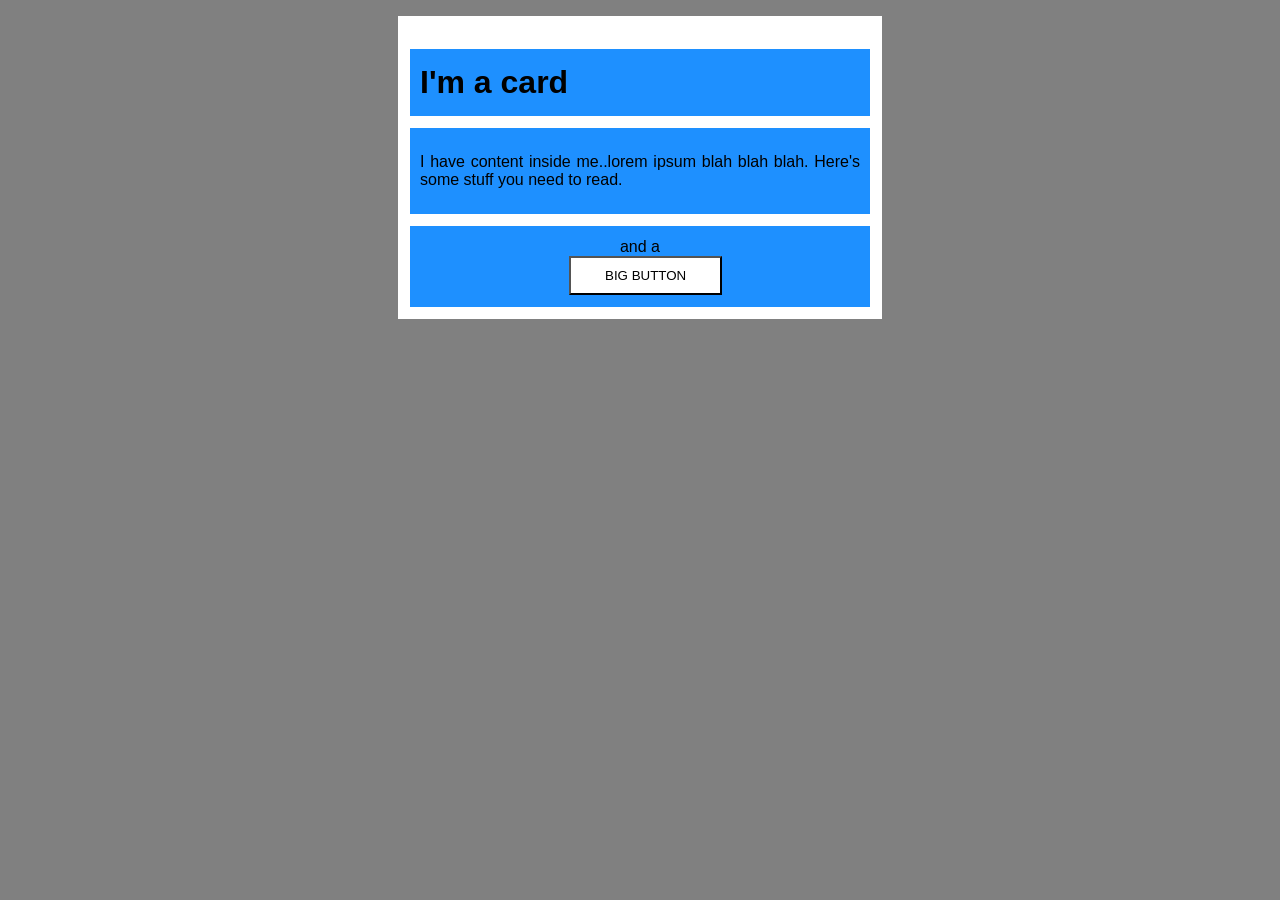
<file: foundations/block-and-inline/02-margin-and-padding-2/index.html>
<!doctype html>
<html lang="en">
  <head>
    <meta charset="UTF-8" />
    <meta http-equiv="X-UA-Compatible" content="IE=edge" />
    <meta name="viewport" content="width=device-width, initial-scale=1.0" />
    <title>Margin and Padding exercise 2</title>
    <link rel="stylesheet" href="style.css" />
  </head>
  <body>
    <div class="card">
      <h1 class="title">I'm a card</h1>
      <div class="content">
        I have content inside me..lorem ipsum blah blah blah. Here's some stuff
        you need to read.
      </div>
      <div class="button-container">and a <button>BIG BUTTON</button></div>
    </div>
  </body>
</html>
</file>
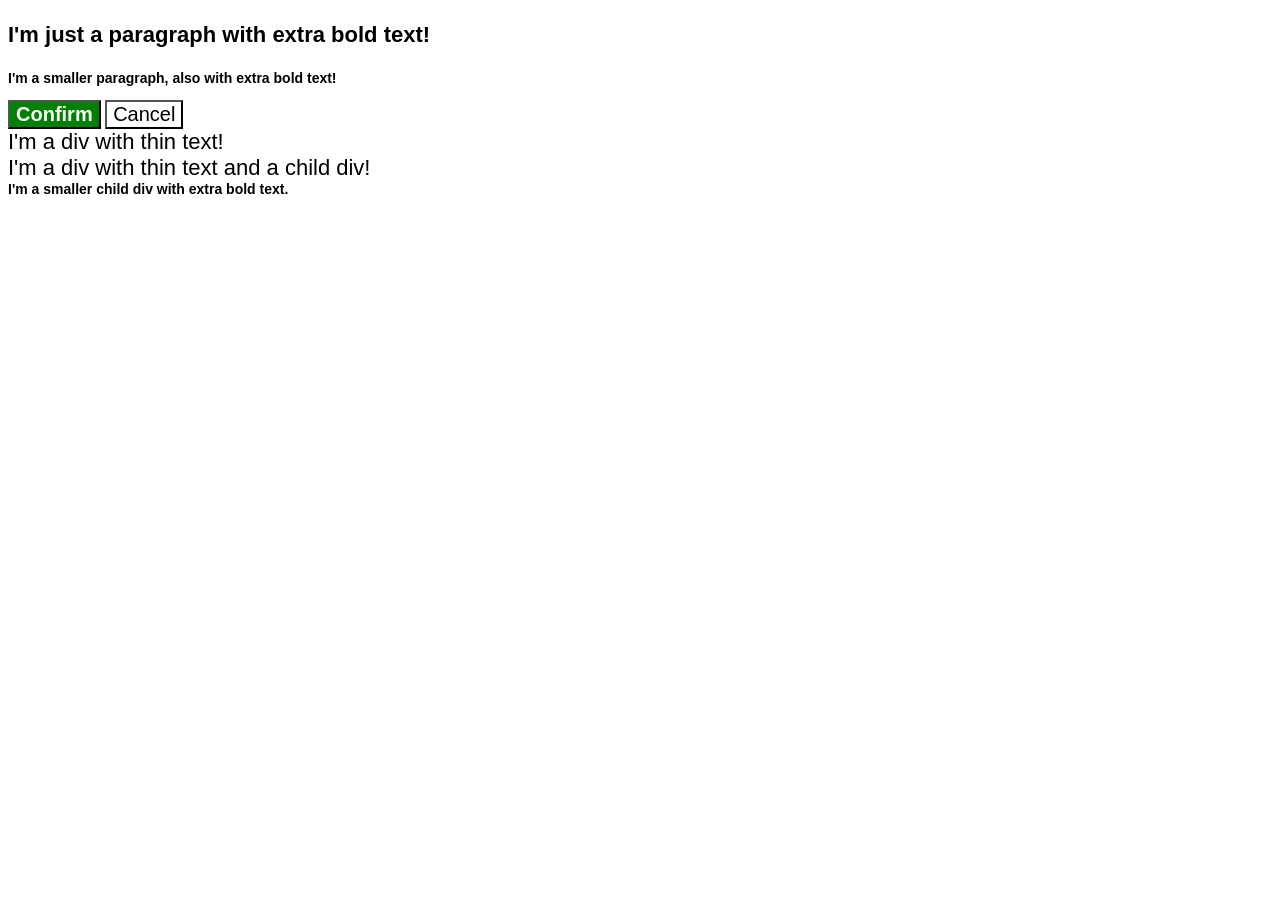
<file: foundations/cascade/01-cascade-fix/index.html>
<!doctype html>
<html lang="en">
  <head>
    <meta charset="UTF-8" />
    <meta http-equiv="X-UA-Compatible" content="IE=edge" />
    <meta name="viewport" content="width=device-width, initial-scale=1.0" />
    <title>Fix the Cascade</title>
    <link rel="stylesheet" href="style.css" />
  </head>
  <body>
    <p class="para">I'm just a paragraph with extra bold text!</p>
    <p class="para small-para">
      I'm a smaller paragraph, also with extra bold text!
    </p>

    <button id="confirm-button" class="button confirm">Confirm</button>
    <button id="cancel-button" class="button cancel">Cancel</button>

    <div class="text">I'm a div with thin text!</div>
    <div class="text">
      I'm a div with thin text and a child div!
      <div class="text child">
        I'm a smaller child div with extra bold text.
      </div>
    </div>
  </body>
</html>
</file>
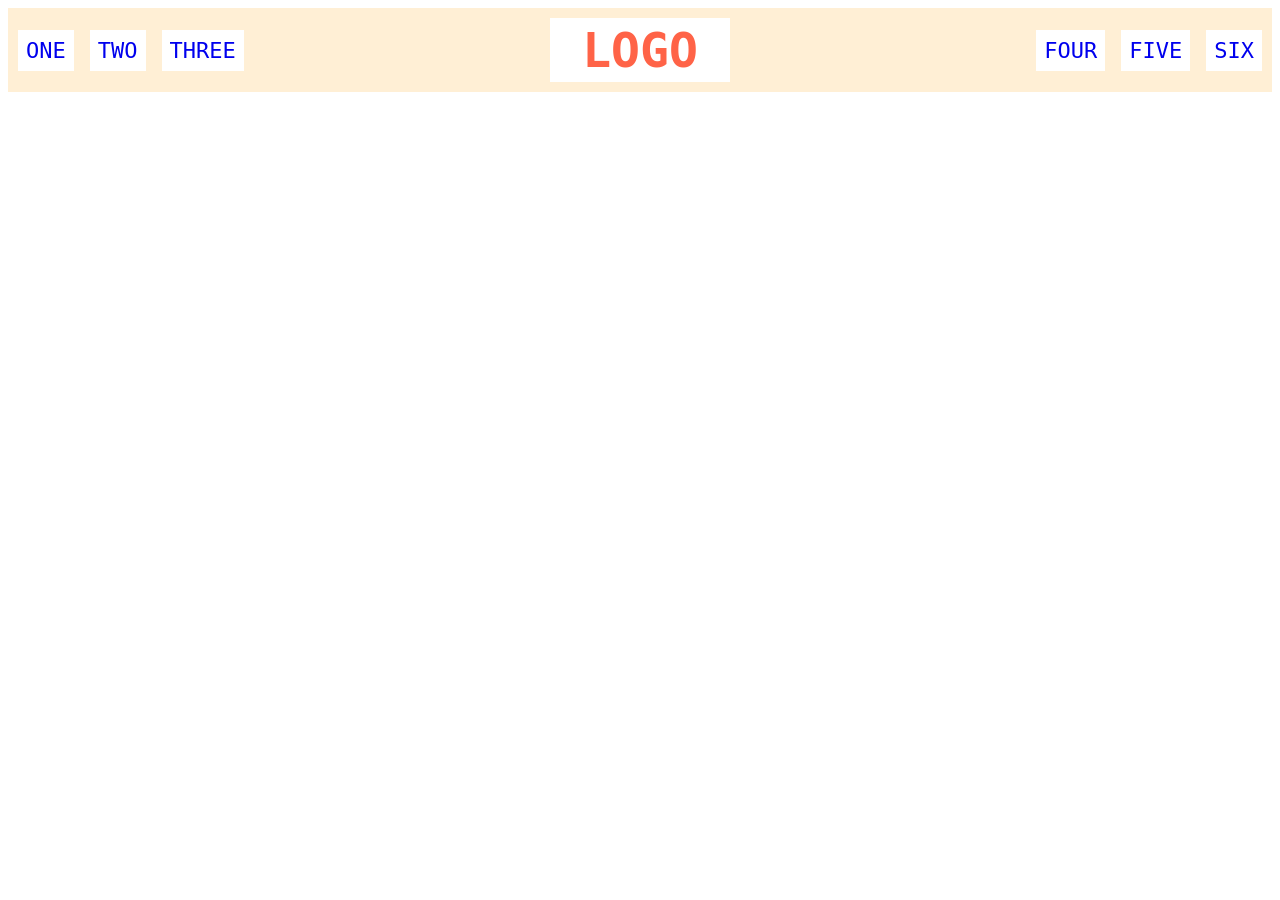
<file: foundations/flex/02-flex-header/index.html>
<!doctype html>
<html lang="en">
  <head>
    <meta charset="UTF-8" />
    <meta http-equiv="X-UA-Compatible" content="IE=edge" />
    <meta name="viewport" content="width=device-width, initial-scale=1.0" />
    <title>Flex Header</title>
    <link rel="stylesheet" href="style.css" />
  </head>
  <body>
    <div class="header">
      <div class="left-links">
        <ul>
          <li><a href="#">ONE</a></li>
          <li><a href="#">TWO</a></li>
          <li><a href="#">THREE</a></li>
        </ul>
      </div>
      <div class="logo">LOGO</div>
      <div class="right-links">
        <ul>
          <li><a href="#">FOUR</a></li>
          <li><a href="#">FIVE</a></li>
          <li><a href="#">SIX</a></li>
        </ul>
      </div>
    </div>
  </body>
</html>
</file>
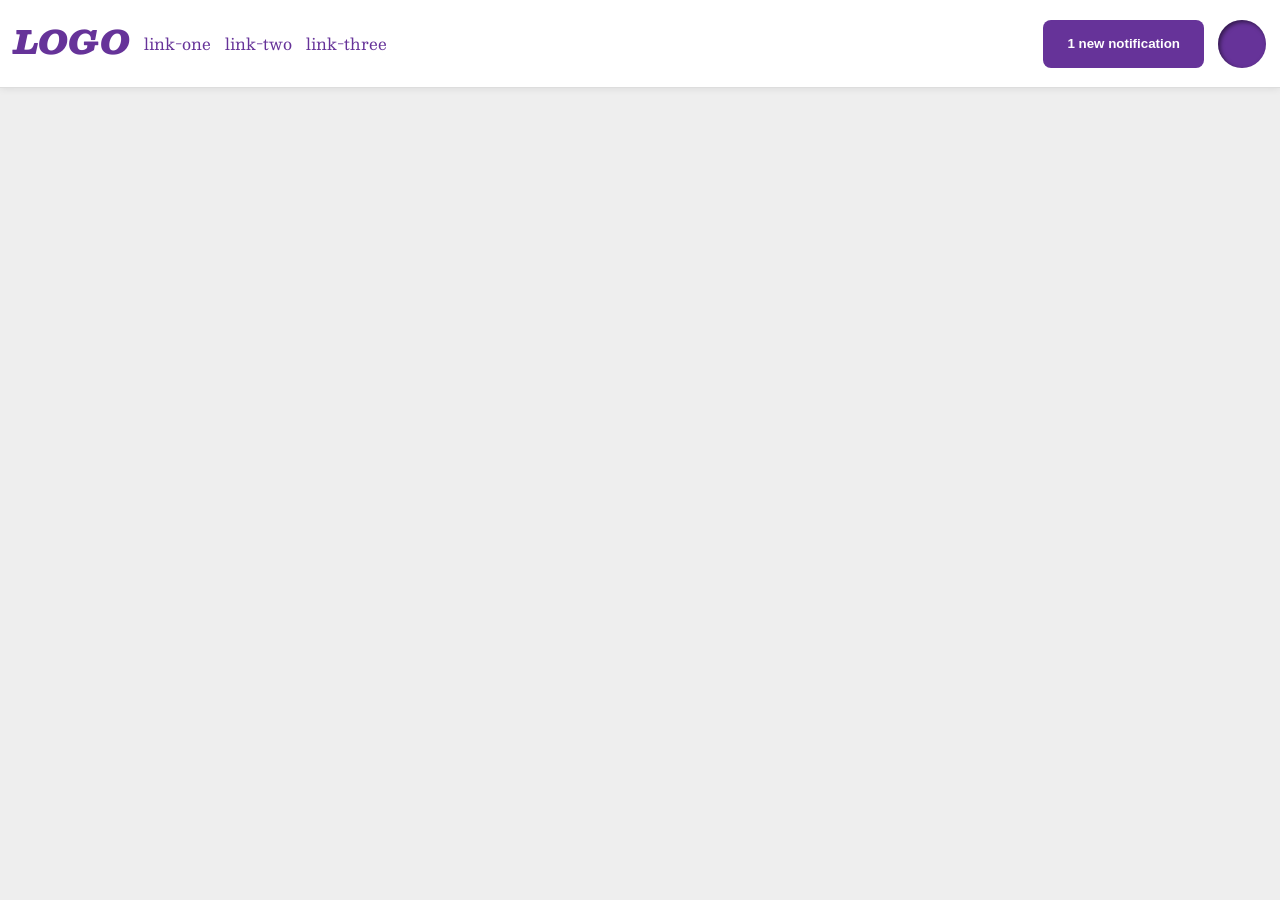
<file: foundations/flex/03-flex-header-2/index.html>
<!doctype html>
<html lang="en">
  <head>
    <meta charset="UTF-8" />
    <meta http-equiv="X-UA-Compatible" content="IE=edge" />
    <meta name="viewport" content="width=device-width, initial-scale=1.0" />
    <title>Flex Header 2</title>
    <link rel="stylesheet" href="style.css" />
  </head>
  <body>
    <div class="header">
      <div class="container-one">
        <div class="logo">LOGO</div>
        <ul class="links">
          <li><a href="https://google.com">link-one</a></li>
          <li><a href="https://google.com">link-two</a></li>
          <li><a href="https://google.com">link-three</a></li>
        </ul>
      </div>
      <div class="container-two">
        <button class="notifications">1 new notification</button>
        <div class="profile-image"></div>
      </div>
    </div>
  </body>
</html>
</file>
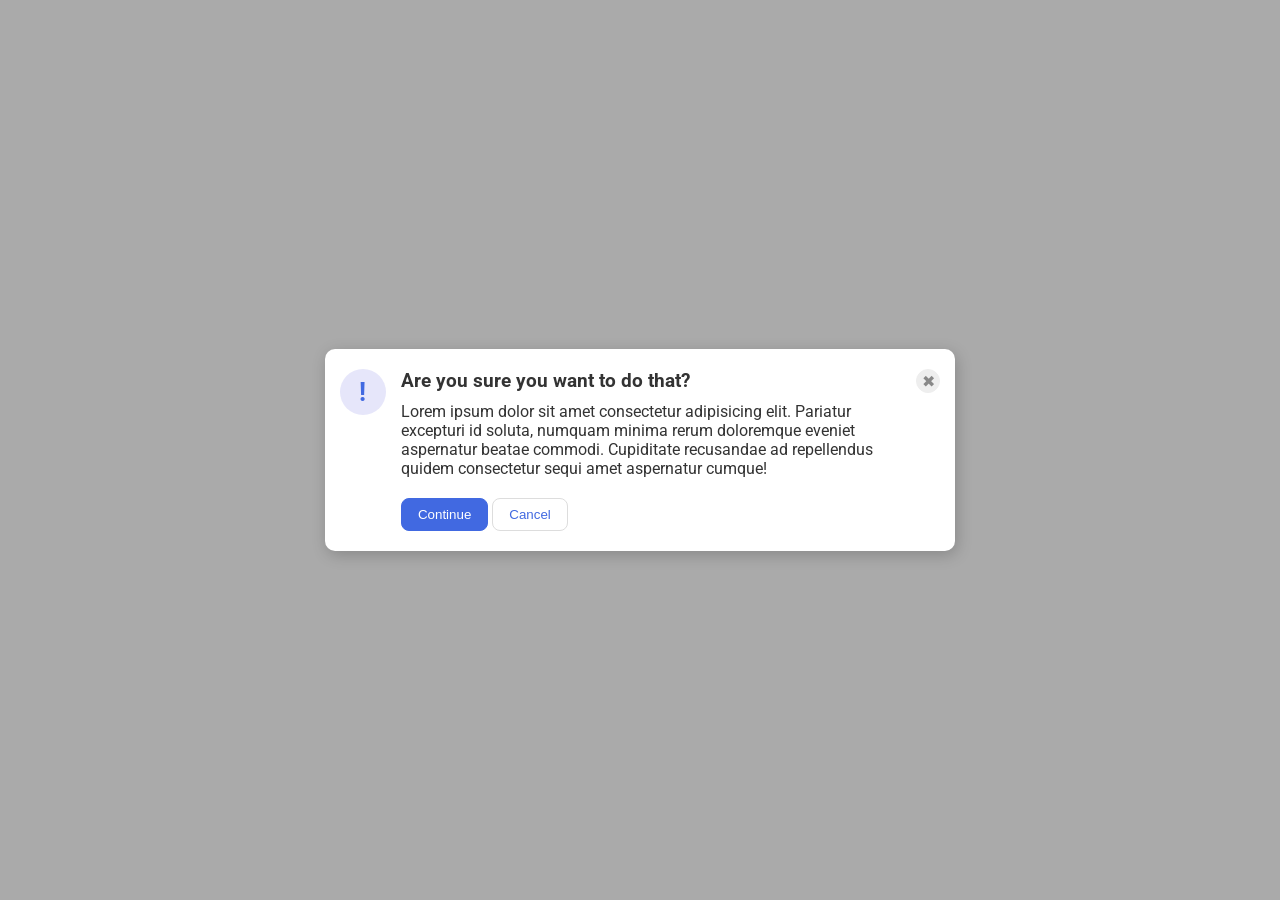
<file: foundations/flex/05-flex-modal/index.html>
<!doctype html>
<html lang="en">
  <head>
    <meta charset="UTF-8" />
    <meta http-equiv="X-UA-Compatible" content="IE=edge" />
    <meta name="viewport" content="width=device-width, initial-scale=1.0" />
    <link rel="stylesheet" href="style.css" />
    <title>Modal</title>
  </head>
  <body>
    <div class="modal">
      <div class="icon">!</div>
      <div>
        <div class="header">Are you sure you want to do that?</div>
        <div class="text">
          Lorem ipsum dolor sit amet consectetur adipisicing elit. Pariatur
          excepturi id soluta, numquam minima rerum doloremque eveniet
          aspernatur beatae commodi. Cupiditate recusandae ad repellendus quidem
          consectetur sequi amet aspernatur cumque!
        </div>
        <button class="continue">Continue</button>
        <button class="cancel">Cancel</button>
      </div>
      <button class="close-button">✖</button>
    </div>
  </body>
</html>
</file>
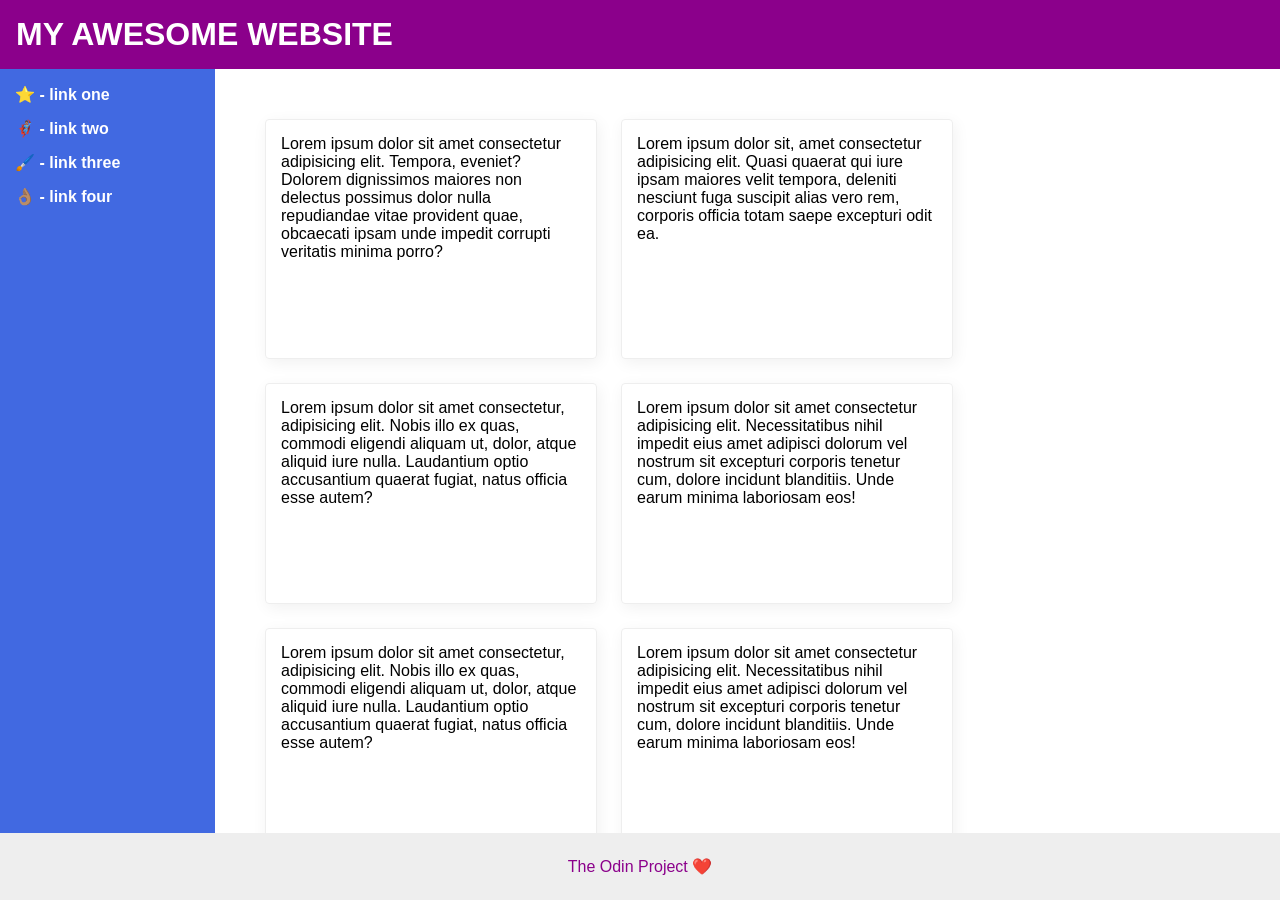
<file: foundations/flex/07-flex-layout-2/index.html>
<!doctype html>
<html lang="en">
  <head>
    <meta charset="UTF-8" />
    <meta http-equiv="X-UA-Compatible" content="IE=edge" />
    <meta name="viewport" content="width=device-width, initial-scale=1.0" />
    <title>The Holy Grail</title>
    <link rel="stylesheet" href="style.css" />
  </head>
  <body>
    <div class="header">MY AWESOME WEBSITE</div>
    <div class="content">
      <div class="sidebar">
        <ul>
          <li><a href="#">⭐ - link one</a></li>
          <li><a href="#">🦸🏽‍♂️ - link two</a></li>
          <li><a href="#">🖌️ - link three</a></li>
          <li><a href="#">👌🏽 - link four</a></li>
        </ul>
      </div>
      <div class="card-container">
        <div class="card">
          Lorem ipsum dolor sit amet consectetur adipisicing elit. Tempora,
          eveniet? Dolorem dignissimos maiores non delectus possimus dolor nulla
          repudiandae vitae provident quae, obcaecati ipsam unde impedit
          corrupti veritatis minima porro?
        </div>
        <div class="card">
          Lorem ipsum dolor sit, amet consectetur adipisicing elit. Quasi
          quaerat qui iure ipsam maiores velit tempora, deleniti nesciunt fuga
          suscipit alias vero rem, corporis officia totam saepe excepturi odit
          ea.
        </div>
        <div class="card">
          Lorem ipsum dolor sit amet consectetur, adipisicing elit. Nobis illo
          ex quas, commodi eligendi aliquam ut, dolor, atque aliquid iure nulla.
          Laudantium optio accusantium quaerat fugiat, natus officia esse autem?
        </div>
        <div class="card">
          Lorem ipsum dolor sit amet consectetur adipisicing elit.
          Necessitatibus nihil impedit eius amet adipisci dolorum vel nostrum
          sit excepturi corporis tenetur cum, dolore incidunt blanditiis. Unde
          earum minima laboriosam eos!
        </div>
        <div class="card">
          Lorem ipsum dolor sit amet consectetur, adipisicing elit. Nobis illo
          ex quas, commodi eligendi aliquam ut, dolor, atque aliquid iure nulla.
          Laudantium optio accusantium quaerat fugiat, natus officia esse autem?
        </div>
        <div class="card">
          Lorem ipsum dolor sit amet consectetur adipisicing elit.
          Necessitatibus nihil impedit eius amet adipisci dolorum vel nostrum
          sit excepturi corporis tenetur cum, dolore incidunt blanditiis. Unde
          earum minima laboriosam eos!
        </div>
      </div>
    </div>
    <div class="footer">The Odin Project ❤️</div>
  </body>
</html>
</file>
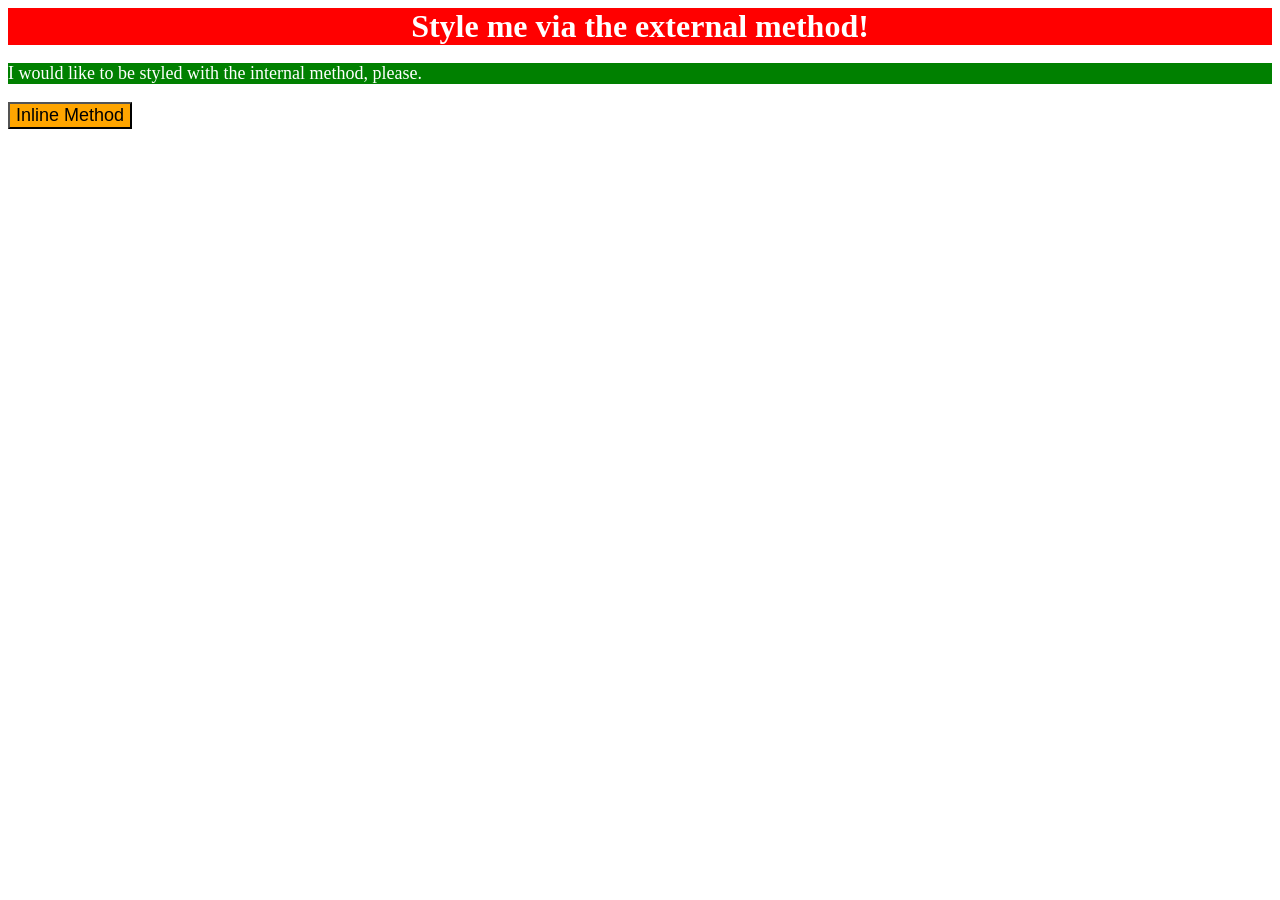
<file: foundations/intro-to-css/01-css-methods/index.html>
<!doctype html>
<html lang="en">
  <head>
    <meta charset="UTF-8" />
    <meta http-equiv="X-UA-Compatible" content="IE=edge" />
    <meta name="viewport" content="width=device-width, initial-scale=1.0" />
    <link rel="stylesheet" href="./index.css" />
    <style>
      p {
        background-color: green;
        color: white;
        font-size: 18px;
      }
    </style>
    <title>Methods for Adding CSS</title>
  </head>
  <body>
    <div>Style me via the external method!</div>
    <p>I would like to be styled with the internal method, please.</p>
    <button style="background-color: orange; font-size: 18px">
      Inline Method
    </button>
  </body>
</html>
</file>
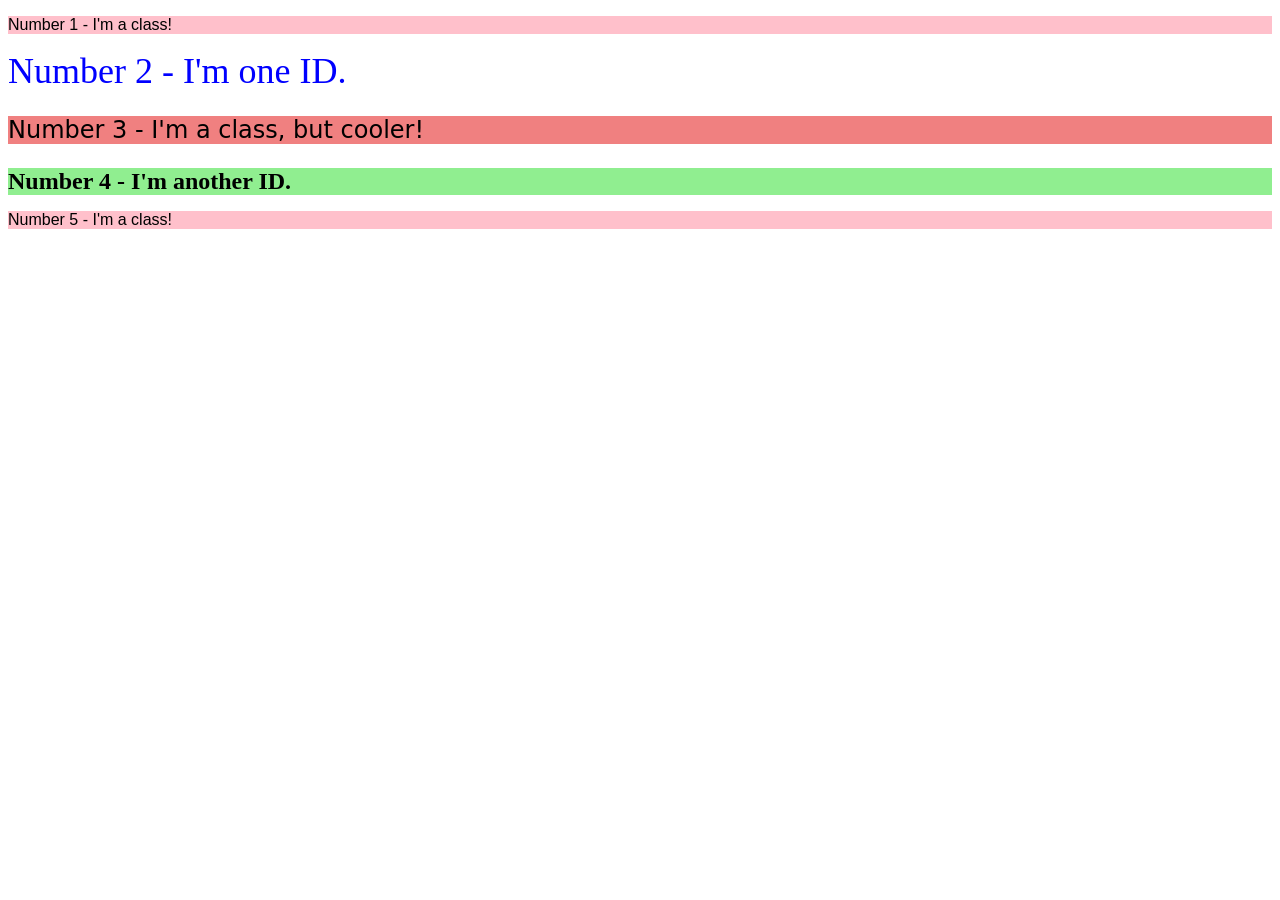
<file: foundations/intro-to-css/02-class-id-selectors/index.html>
<!doctype html>
<html lang="en">
  <head>
    <meta charset="UTF-8" />
    <meta http-equiv="X-UA-Compatible" content="IE=edge" />
    <meta name="viewport" content="width=device-width, initial-scale=1.0" />
    <title>Class and ID Selectors</title>
    <link rel="stylesheet" href="style.css" />
  </head>
  <body>
    <p class="sameClass">Number 1 - I'm a class!</p>
    <div id="idOne">Number 2 - I'm one ID.</div>
    <p class="sameClass classThree">Number 3 - I'm a class, but cooler!</p>
    <div id="idTwo">Number 4 - I'm another ID.</div>
    <p class="sameClass">Number 5 - I'm a class!</p>
  </body>
</html>
</file>
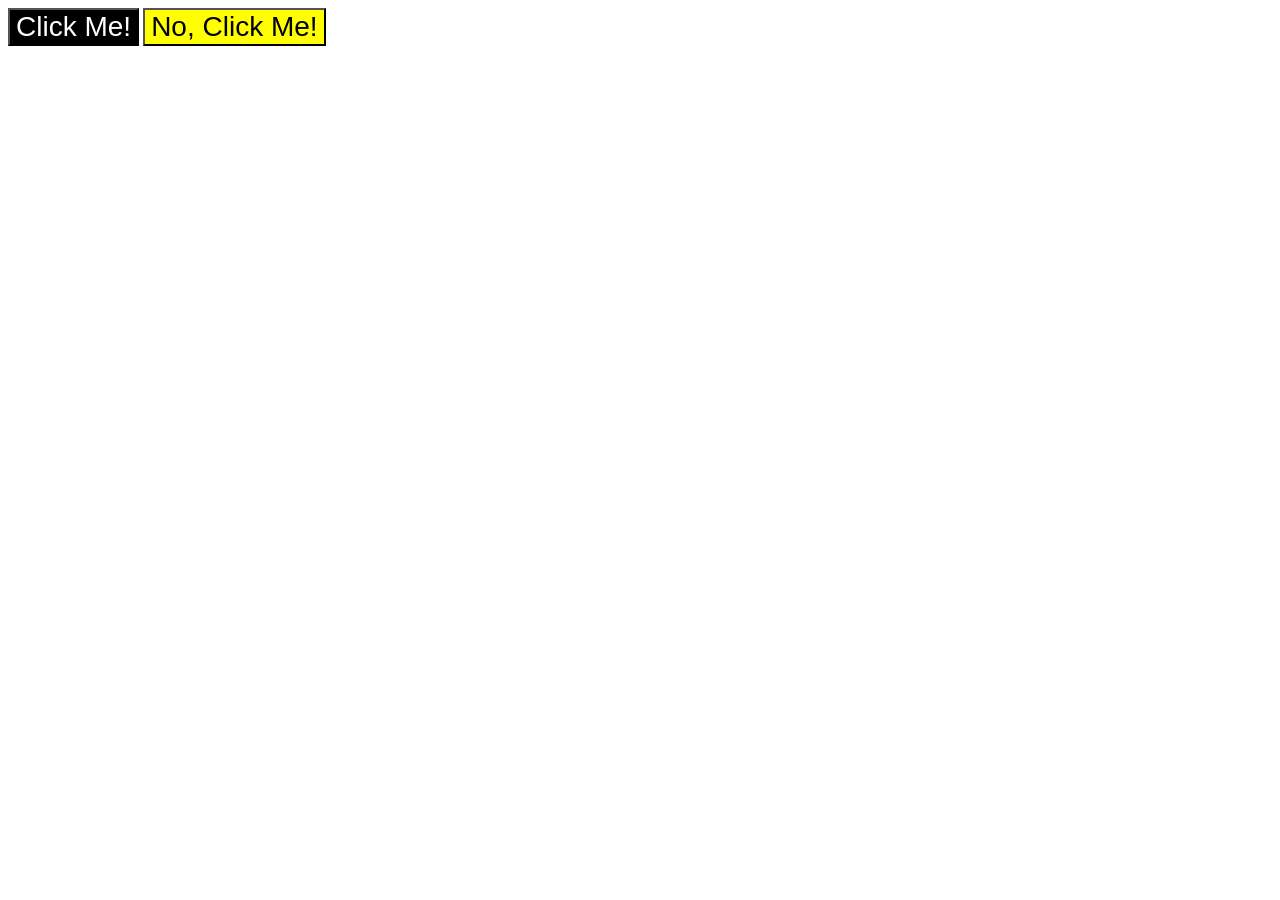
<file: foundations/intro-to-css/03-grouping-selectors/index.html>
<!doctype html>
<html lang="en">
  <head>
    <meta charset="UTF-8" />
    <meta http-equiv="X-UA-Compatible" content="IE=edge" />
    <meta name="viewport" content="width=device-width, initial-scale=1.0" />
    <title>Grouping Selectors</title>
    <link rel="stylesheet" href="style.css" />
  </head>
  <body>
    <button class="firstBtn">Click Me!</button>
    <button class="secondBtn">No, Click Me!</button>
  </body>
</html>
</file>
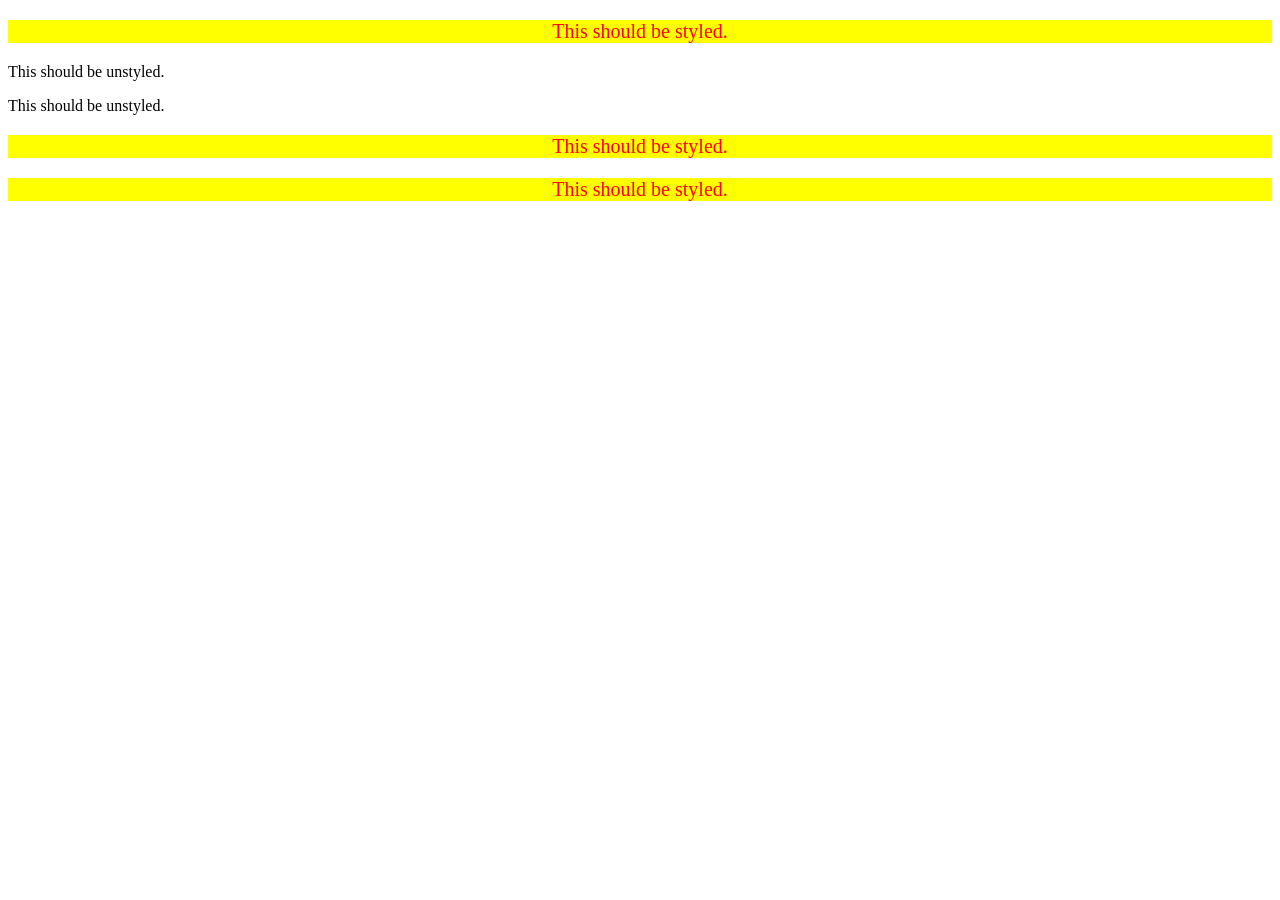
<file: foundations/intro-to-css/05-descendant-combinator/index.html>
<!doctype html>
<html lang="en">
  <head>
    <meta charset="UTF-8" />
    <meta http-equiv="X-UA-Compatible" content="IE=edge" />
    <meta name="viewport" content="width=device-width, initial-scale=1.0" />
    <title>Descendant Combinator</title>
    <link rel="stylesheet" href="style.css" />
  </head>
  <body>
    <div class="container">
      <p class="text">This should be styled.</p>
    </div>
    <p class="text">This should be unstyled.</p>
    <p class="text">This should be unstyled.</p>
    <div class="container">
      <p class="text">This should be styled.</p>
      <p class="text">This should be styled.</p>
    </div>
  </body>
</html>
</file>
<file: foundations/block-and-inline/02-margin-and-padding-2/style.css>
body {
  background: gray;
  font-family: sans-serif;
  font-size: 16px;
}

.card {
  width: 460px;
  background: white;
  margin: 16px auto;
  padding: 12px;
  box-sizing: content-box;
}

.title,
.content {
  margin-bottom: 12px;
}

.title {
  padding: 15px 10px;
}

.content {
  padding: 25px 10px;
  text-align: justify;
}

.title,
.content,
.button-container {
  background: dodgerblue;
}

button {
  background: white;
  display: block;
  margin-left: 147px;
  padding: 10px 34px;
}

.button-container {
  padding: 12px;
  text-align: center;
}
</file>
<file: foundations/cascade/01-cascade-fix/style.css>
body {
  font-family: Arial, Helvetica, sans-serif;
}

.para,
.small-para {
  color: hsl(0, 0%, 0%);
  font-weight: 800;
}

p.small-para {
  font-size: 14px;
  font-weight: 800;
}

.para {
  font-size: 22px;
}

.button {
  background-color: rgb(255, 255, 255);
  color: rgb(0, 0, 0);
  font-size: 20px;
}

#confirm-button {
  background: green;
  color: white;
  font-weight: bold;
}

.text.child {
  color: rgb(0, 0, 0);
  font-weight: 800;
  font-size: 14px;
}

div.text {
  color: rgb(0, 0, 0);
  font-size: 22px;
  font-weight: 100;
}
</file>
<file: foundations/flex/02-flex-header/style.css>
.header {
  display: flex;
  justify-content: space-between;
  align-items: center;
  font-family: monospace;
  background: papayawhip;
}

.logo {
  font-size: 48px;
  font-weight: 900;
  color: tomato;
  background: white;
  padding: 4px 32px;
  margin: 10px 0;
}

.left-links {
  padding-left: 10px;
}

ul {
  /* this removes the dots on the list items*/
  list-style-type: none;
  display: flex;
  gap: 16px;
  padding: 0;
}

.right-links {
  padding-right: 10px;
}

a {
  font-size: 22px;
  background: white;
  padding: 8px;
  /* this removes the line under the links */
  text-decoration: none;
}
</file>
<file: foundations/flex/03-flex-header-2/style.css>
/* this is some magical font-importing.  
you'll learn about it later. */
@import url("https://fonts.googleapis.com/css2?family=Besley:ital,wght@0,400;1,900&display=swap");

body {
  margin: 0;
  background: #eee;
  font-family: Besley, serif;
}

.header {
  display: flex;
  justify-content: space-between;
  align-items: center;
  background: white;
  border-bottom: 1px solid #ddd;
  box-shadow: 0 0 8px rgba(0, 0, 0, 0.1);
  padding: 14px 14px;
}

.container-one {
  display: flex;
  gap: 14px;
}

.container-two {
  display: flex;
  gap: 14px;
}

.profile-image {
  background: rebeccapurple;
  box-shadow: inset 2px 2px 4px rgba(0, 0, 0, 0.5);
  border-radius: 50%;
  width: 48px;
  height: 48px;
}

.logo {
  color: rebeccapurple;
  font-size: 32px;
  font-weight: 900;
  font-style: italic;
}

button {
  border: none;
  border-radius: 8px;
  background: rebeccapurple;
  color: white;
  padding: 8px 24px;
  font-weight: bold;
}

a {
  /* this removes the line under our links */
  text-decoration: none;
  color: rebeccapurple;
}

ul {
  display: flex;
  list-style-type: none;
  gap: 14px;
  padding: 0;
}
</file>
<file: foundations/flex/05-flex-modal/style.css>
@import url("https://fonts.googleapis.com/css2?family=Roboto:wght@400;700&display=swap");

html,
body {
  height: 100%;
}

body {
  font-family: Roboto, sans-serif;
  margin: 0;
  background: #aaa;
  color: #333;
  /* I'll give you this one for free lol */
  display: flex;
  align-items: center;
  justify-content: center;
}

.modal {
  background: white;
  width: 600px;
  border-radius: 10px;
  box-shadow: 2px 4px 16px rgba(0, 0, 0, 0.2);
  display: flex;
  justify-content: space-between;
  padding: 20px 15px;
  gap: 15px;
}

.icon {
  color: royalblue;
  font-size: 26px;
  font-weight: 700;
  background: lavender;
  width: 42px;
  height: 42px;
  border-radius: 50%;
  padding: 2px 17px;
  display: flex;
  align-items: center;
  justify-content: center;
}

.header {
  font-weight: bold;
  font-size: 19px;
  margin-bottom: 10px;
}

.text {
  margin-bottom: 20px;
}

.close-button {
  background: #eee;
  border-radius: 50%;
  color: #888;
  font-weight: 400;
  font-size: 16px;
  height: 24px;
  width: 24px;
  display: flex;
  align-items: center;
  justify-content: center;
  border: 1px solid #eee;
  padding: 3px 6px;
}

button {
  cursor: pointer;
  padding: 8px 16px;
  border-radius: 8px;
}

button.continue {
  background: royalblue;
  border: 1px solid royalblue;
  color: white;
}

button.cancel {
  background: white;
  border: 1px solid #ddd;
  color: royalblue;
}
</file>
<file: foundations/flex/07-flex-layout-2/style.css>
body {
  font-family:
    -apple-system, BlinkMacSystemFont, "Segoe UI", Roboto, Oxygen, Ubuntu,
    Cantarell, "Open Sans", "Helvetica Neue", sans-serif;
  margin: 0;
  min-height: 100vh;
  display: flex;
  flex-direction: column;
}

ul {
  padding: 0;
  width: 200px;
}

li {
  list-style: none;
  margin-bottom: 15px;
}

a {
  color: white;
  text-decoration: none;
  font-weight: 600;
}

.header {
  height: fit-content;
  background: darkmagenta;
  color: white;
  font-weight: 900;
  font-size: 32px;
  padding: 16px;
}

.footer {
  position: fixed;
  bottom: 0;
  right: 0;
  left: 0;
  background: #eee;
  color: darkmagenta;
  padding: 24px;
  text-align: center;
}

.content {
  display: flex;
  flex: 1;
}

.sidebar {
  background: royalblue;
  box-sizing: border-box;
  padding-left: 15px;
}

.card-container {
  display: flex;
  flex-wrap: wrap;
  gap: 24px;
  padding: 50px;
}

.card {
  border: 1px solid #eee;
  box-shadow: 2px 4px 16px rgba(0, 0, 0, 0.06);
  border-radius: 4px;
  flex-basis: 300px;
  padding: 15px;
  font-weight: 500;
}
</file>
<file: foundations/intro-to-css/01-css-methods/index.css>
div {
  background-color: red;
  color: white;
  font-size: 32px;
  font-weight: bold;
  text-align: center;
}
</file>
<file: foundations/intro-to-css/02-class-id-selectors/style.css>
.sameClass {
  background-color: pink;
  font-family: Verdana, sans-serif;
}

.classThree {
  background-color: lightcoral;
  font-family: "DejaVu Sans", sans-serif;
  font-size: 24px;
}

#idOne {
  color: blue;
  font-size: 36px;
}

#idTwo {
  font-size: 24px;
  font-weight: bold;
  background-color: lightgreen;
}
</file>
<file: foundations/intro-to-css/03-grouping-selectors/style.css>
button {
  font-size: 28px;
  font-family: Helvetica, sans-serif;
}

button.firstBtn {
  background-color: black;
  color: white;
}

button.secondBtn {
  background-color: yellow;
}
</file>
<file: foundations/intro-to-css/05-descendant-combinator/style.css>
div .text {
  background-color: yellow;
  color: red;
  font-size: 20px;
  text-align: center;
}
</file>
